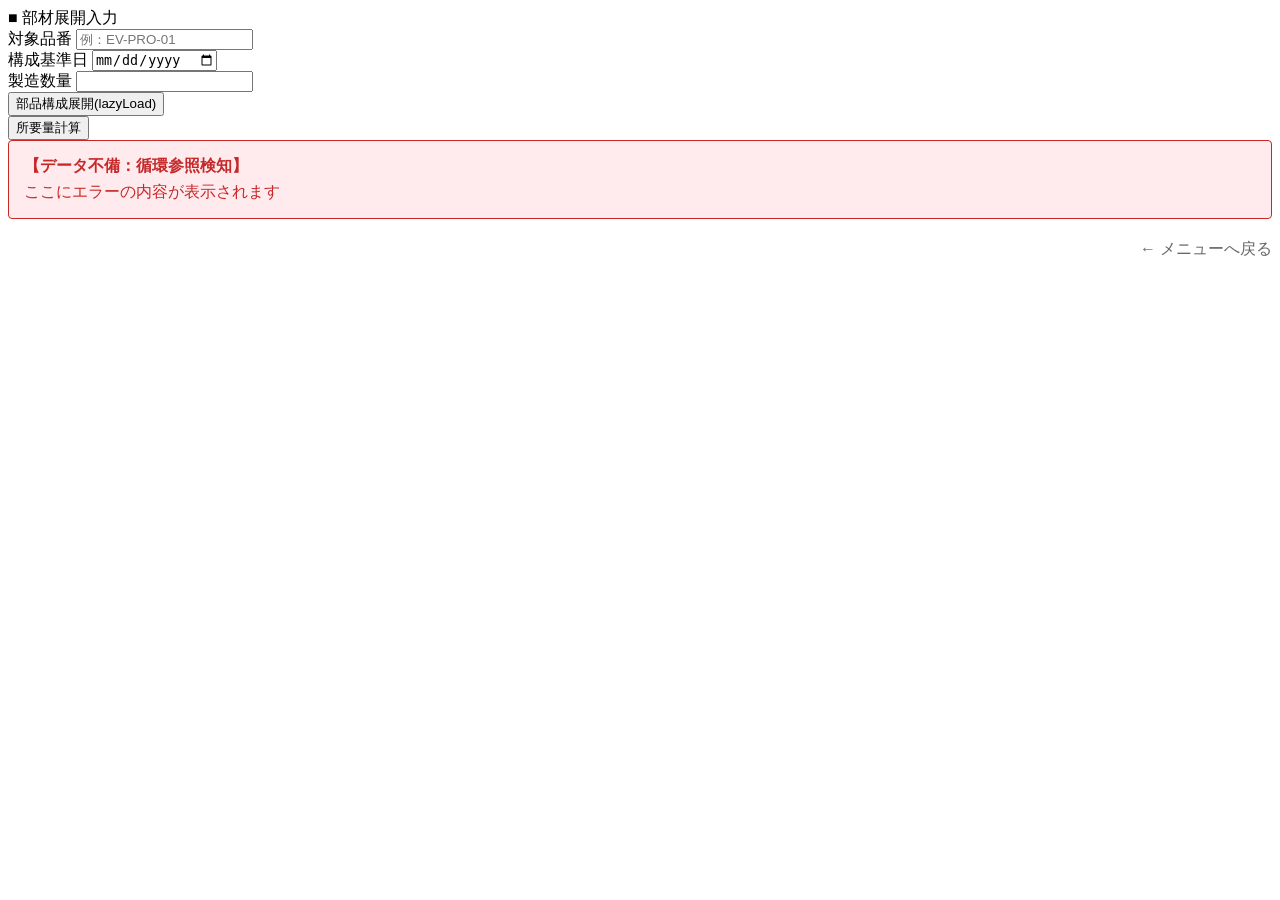
<file: src/main/resources/templates/index.html>
<!DOCTYPE html>
<html xmlns:th="http://www.thymeleaf.org">
<head>
    <meta charset="UTF-8">
    <title>製造指示入力 | 生産管理システム</title>
    <link rel="stylesheet" th:href="@{/css/common.css}">
</head>
<body>
    <div class="main-container">
        <div class="system-panel">
            <div class="system-header">
                ■ 部材展開入力
            </div>
            
            <div class="system-body">
                <form th:action="@{/productionmanagement/explotion}" th:object="${bomSearchForm}" method="get">
                    <div class="flex-row">
                        <div class="col-id">
                            <label class="form-label">対象品番</label>
                            <input type="text" th:field="*{parentId}" id="parentIdInput" class="form-control form-control short-input" placeholder="例：EV-PRO-01" required>
                            <span class="text-danger" th:if="${#fields.hasErrors('parentId')}" th:errors="*{parentId}"></span>
                        </div>
                        <div class="col-date">
                            <label class="form-label">構成基準日</label>
                            <input type="date" name="baseDate" class="form-control" th:value="${#dates.format(#dates.createNow(), 'yyyy-MM-dd')}">
                        </div>
                        <div class="col-qty">
                            <label class="form-label">製造数量</label>
                            <input type="number" th:field="*{orderQty}" class="form-control" step="1" min="1" required>
                        </div>
                    </div>
                    <div class="flex-row">
                        <div class="col-full">
                            <button type="submit" name="initLazyLoad" class="btn-action">
                                部品構成展開(lazyLoad)
                            </button>                                                                               
                        </div>
						<div class="col-full">
						    <button type="submit" name="requirementsPlanninng" class="btn-action">
						        所要量計算
						    </button>                                                                               
						</div>                        
                    </div>
                </form>
            </div>
        </div>
		<div th:if="${errorMessage}" class="alert-error" style="background-color: #ffebee; border: 1px solid #c62828; color: #c62828; padding: 15px; margin-bottom: 20px; border-radius: 4px;">
		    <strong style="display: block; margin-bottom: 5px;">【データ不備：循環参照検知】</strong>
		    <span th:text="${errorMessage}">ここにエラーの内容が表示されます</span>
		</div>       
        <div style="margin-top: 15px; text-align: right;">
            <a th:href="@{/bom/menu}" style="color: #666; text-decoration: none;">← メニューへ戻る</a>
        </div>
        
    </div>
</body>
</html>
</file>
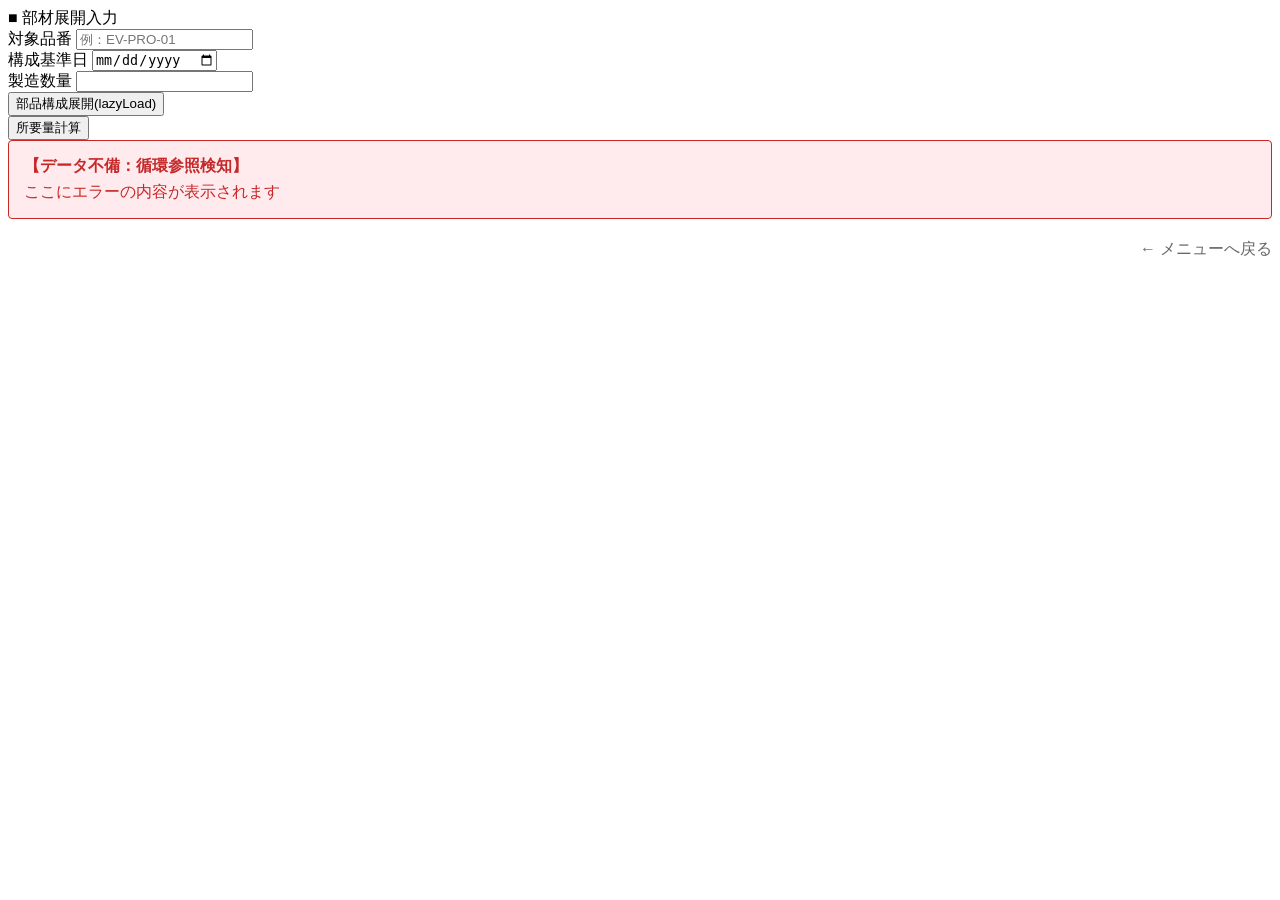
<file: src/main/resources/templates/bom/index.html>
<!DOCTYPE html>
<html xmlns:th="http://www.thymeleaf.org">
<head>
    <meta charset="UTF-8">
    <title>製造指示入力 | 生産管理システム</title>
    <link rel="stylesheet" th:href="@{/css/common.css}">
</head>
<body>
    <div class="main-container">
        <div class="system-panel">
            <div class="system-header">
                ■ 部材展開入力
            </div>
            
            <div class="system-body">
                <form th:action="@{/ProductionManagement/explotion}" th:object="${bomSearchForm}" method="get">
                    <div class="flex-row">
                        <div class="col-id">
                            <label class="form-label">対象品番</label>
                            <input type="text" th:field="*{parentId}" id="parentIdInput" class="form-control form-control short-input" placeholder="例：EV-PRO-01" required>
                            <span class="text-danger" th:if="${#fields.hasErrors('parentId')}" th:errors="*{parentId}"></span>
                        </div>
                        <div class="col-date">
                            <label class="form-label">構成基準日</label>
                            <input type="date" name="baseDate" class="form-control" th:value="${#dates.format(#dates.createNow(), 'yyyy-MM-dd')}">
                        </div>
                        <div class="col-qty">
                            <label class="form-label">製造数量</label>
                            <input type="number" th:field="*{orderQty}" class="form-control" step="1" min="1" required>
                        </div>
                    </div>
                    <div class="flex-row">
                        <div class="col-full">
                            <button type="submit" name="initLazyLoad" class="btn-action">
                                部品構成展開(lazyLoad)
                            </button>                                                                               
                        </div>
						<div class="col-full">
						    <button type="submit" name="requirementsPlanninng" class="btn-action">
						        所要量計算
						    </button>                                                                               
						</div>                        
                    </div>
                </form>
            </div>
        </div>
		<div th:if="${errorMessage}" class="alert-error" style="background-color: #ffebee; border: 1px solid #c62828; color: #c62828; padding: 15px; margin-bottom: 20px; border-radius: 4px;">
		    <strong style="display: block; margin-bottom: 5px;">【データ不備：循環参照検知】</strong>
		    <span th:text="${errorMessage}">ここにエラーの内容が表示されます</span>
		</div>       
        <div style="margin-top: 15px; text-align: right;">
            <a th:href="@{/bom/menu}" style="color: #666; text-decoration: none;">← メニューへ戻る</a>
        </div>
        
    </div>
</body>
</html>
</file>
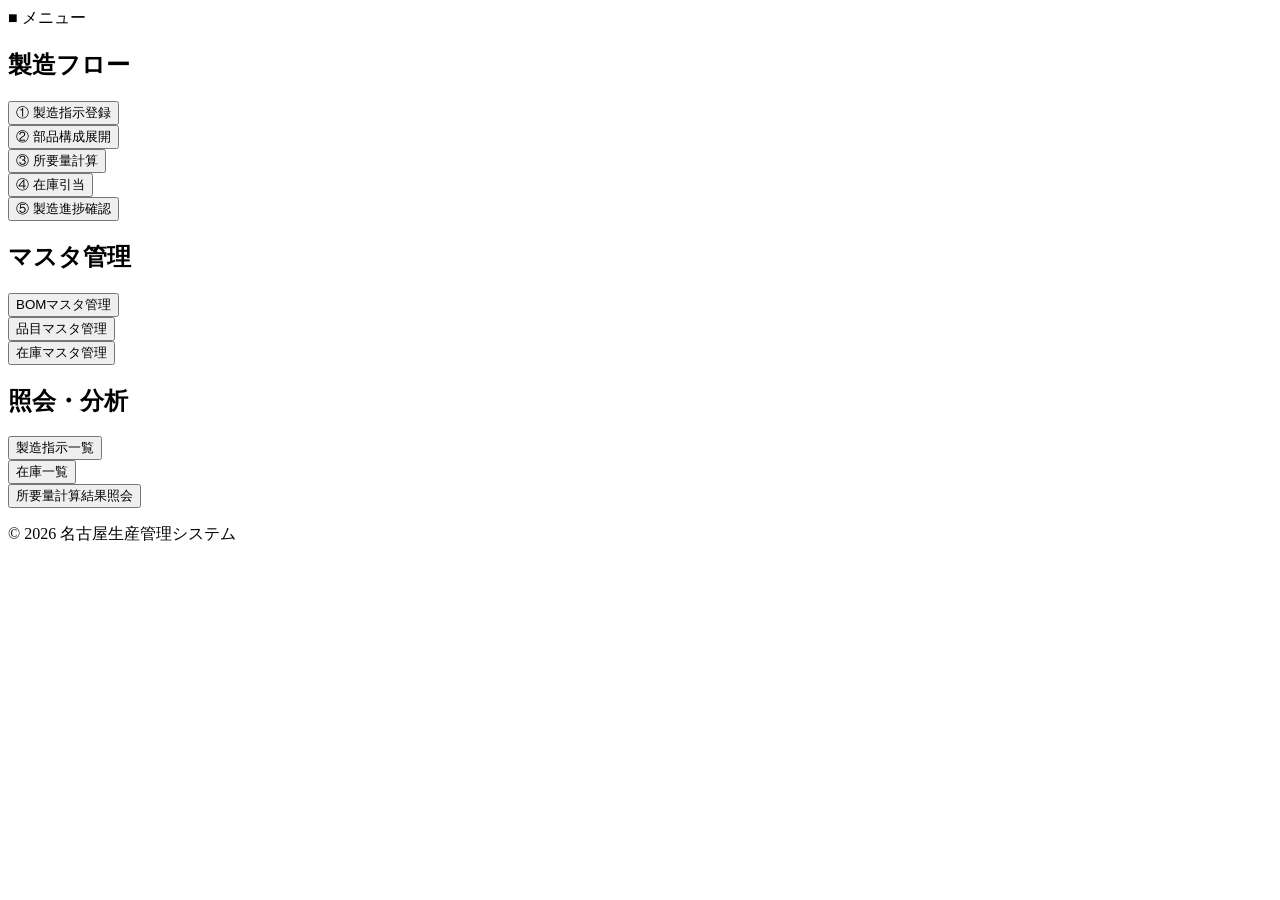
<file: src/main/resources/templates/menu.html>
<!DOCTYPE html>
<html xmlns:th="http://www.thymeleaf.org">

<head>
    <meta charset="UTF-8">
    <title>業務フローメニュー</title>
    <link rel="stylesheet" th:href="@{/css/common.css}">
</head>

<body>
<div class="main-container">
    <div class="system-panel">
        <div class="system-header">
            ■ メニュー
        </div>

        <div class="system-body">

            <!-- 製造フロー -->
            <section class="menu-section">
                <h2>製造フロー</h2>

                <form th:action="@{/productionmanagement/init/manufactureorder}" method="get">
                    <button type="submit" class="btn-action">① 製造指示登録</button>
                </form>

                <form th:action="@{/productionmanagement/init/bomlazyload}" method="get">
                    <button type="submit" class="btn-action">② 部品構成展開</button>
                </form>

                <form th:action="@{/productionmanagement/init/requirementplanning}" method="get">
                    <button type="submit" class="btn-action">③ 所要量計算</button>
                </form>

                <form th:action="@{/productionmanagement/init/inventoryallocation}" method="get">
                    <button type="submit" class="btn-action">④ 在庫引当</button>
                </form>

                <form th:action="@{/manufacture/progress}" method="get">
                    <button type="submit" class="btn-action">⑤ 製造進捗確認</button>
                </form>
            </section>

            <!-- マスタ管理 -->
            <section class="menu-section">
                <h2>マスタ管理</h2>

                <form th:action="@{/bom/master}" method="get">
                    <button type="submit" class="btn-action">BOMマスタ管理</button>
                </form>

                <form th:action="@{/item/master}" method="get">
                    <button type="submit" class="btn-action">品目マスタ管理</button>
                </form>

                <form th:action="@{/stock/master}" method="get">
                    <button type="submit" class="btn-action">在庫マスタ管理</button>
                </form>
            </section>

            <!-- 照会・分析 -->
            <section class="menu-section">
                <h2>照会・分析</h2>

                <form th:action="@{/productionmanagement/init/manufactureorderlist}" method="get">
                    <button type="submit" class="btn-action">製造指示一覧</button>
                </form>

                <form th:action="@{/stock/list}" method="get">
                    <button type="submit" class="btn-action">在庫一覧</button>
                </form>

                <form th:action="@{/requirement/result}" method="get">
                    <button type="submit" class="btn-action">所要量計算結果照会</button>
                </form>
            </section>

        </div>

        <footer>
            <p>© 2026 名古屋生産管理システム</p>
        </footer>
    </div>
</div>
</body>

</html>
</file>
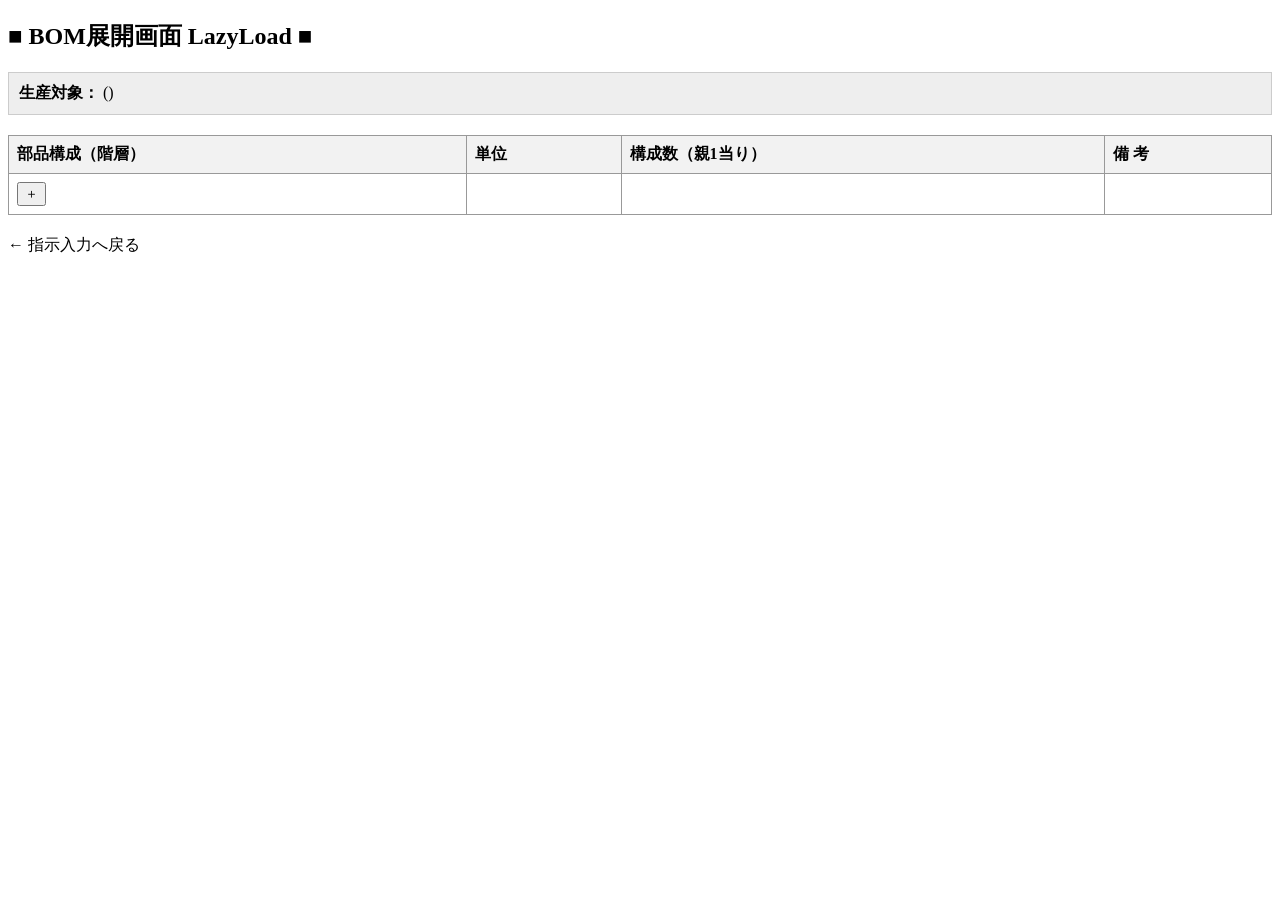
<file: src/main/resources/templates/bom/bom_display_lazyload.html>
<!DOCTYPE html>
<html xmlns:th="http://www.thymeleaf.org">
<head>
	<script src="https://code.jquery.com/jquery-3.6.0.min.js"></script>

    <meta charset="UTF-8">
    <title>■ BOM展開画面 LazyLoad ■</title>
    <link rel="stylesheet" th:href="@{/css/common.css}">
    <style>
        .system-table { width: 100%; border-collapse: collapse; margin-top: 20px; }
        .system-table th, .system-table td { border: 1px solid #999; padding: 8px; text-align: left; }
        .system-table th { background-color: #f2f2f2; }
        /* 階層に応じたインデント */
        .indent { display: inline-block; }
        .bom-row:hover {
    		background-color: #f9f9f9;
		}
    </style>
</head>
<body>
<script>
$(document).ready(function() {
	$('.system-table').on('click','.explotion-btn',function() {
		
		const $btn = $(this);
		
		const itemId = $(this).closest('.bom-row').data('item_id');
		const level = $(this).closest('.bom-row').data('level');
		const baseDate = $('#baseDate').val();
		const currentRow = $(this).closest('tr');
		
		const params = new URLSearchParams(
			{
				itemId: itemId,
				level: level,
				baseDate: baseDate
			}
		);
		
		$.ajax({
			url:'/productionmanagement/explosionChildren',
			type:'GET',
			data:params.toString(),
			dataType:'html'
		}).done((data) => {
			// 展開処理
			$btn.prop("disabled", true);

			// 色変更
			$btn.addClass("expanded");
			currentRow.after(data);
		});
		

	});
	
});
</script>
    <div class="main-container">
        <h2>■ BOM展開画面 LazyLoad ■</h2>
        
        <div style="background: #eee; padding: 10px; border: 1px solid #ccc;">
            <strong>生産対象：</strong> <span th:text="${explosionResult.itemName}"></span> (<span th:text="${explosionResult.itemId}"></span>)           
        </div>
		<input type="hidden" id="baseDate" th:value="${#temporals.format(explosionResult.baseDate, 'yyyy-MM-dd')}" />
        <table class="system-table">
            <thead>
                <tr>
                    <th>部品構成（階層）</th>
                    <th>単位</th>
                    <th>構成数（親1当り）</th> 
					<th>備 考</th>                
                </tr>
            </thead>
            <tbody>
				<tr th:fragment="bomRowFragment"
					th:each="child : ${explosionResult.bomExplosionList}" 
				    class="bom-row"
				    th:data-item_id="${child.itemId}"
				    th:data-level="${child.level}">
				    <td>
				        <span th:style="|padding-left: ${child.level * 20}px;|">
				            <button type="button" class="explotion-btn" 
				                    style="cursor: pointer; margin-right: 5px;">＋</button>
				            <span th:text="${child.level == 0 ? '' : '└ '}"></span>
				            <span th:text="${child.itemId}"></span>
				            <span th:text="' [' + ${child.itemName} + ']'"></span>
				        </span>
				    </td>
                    <td th:text="${child.unit}"></td>
                    <td th:text="${child.quantityDisp}"></td>
					<td th:text="${child.remarks}"></td>
                </tr>
            </tbody>
        </table>

        <div style="margin-top: 20px;">
            <a th:href="@{/productionmanagement/init/bomlazyload}">← 指示入力へ戻る</a>
        </div>
    </div>
</body>
</html>
</file>
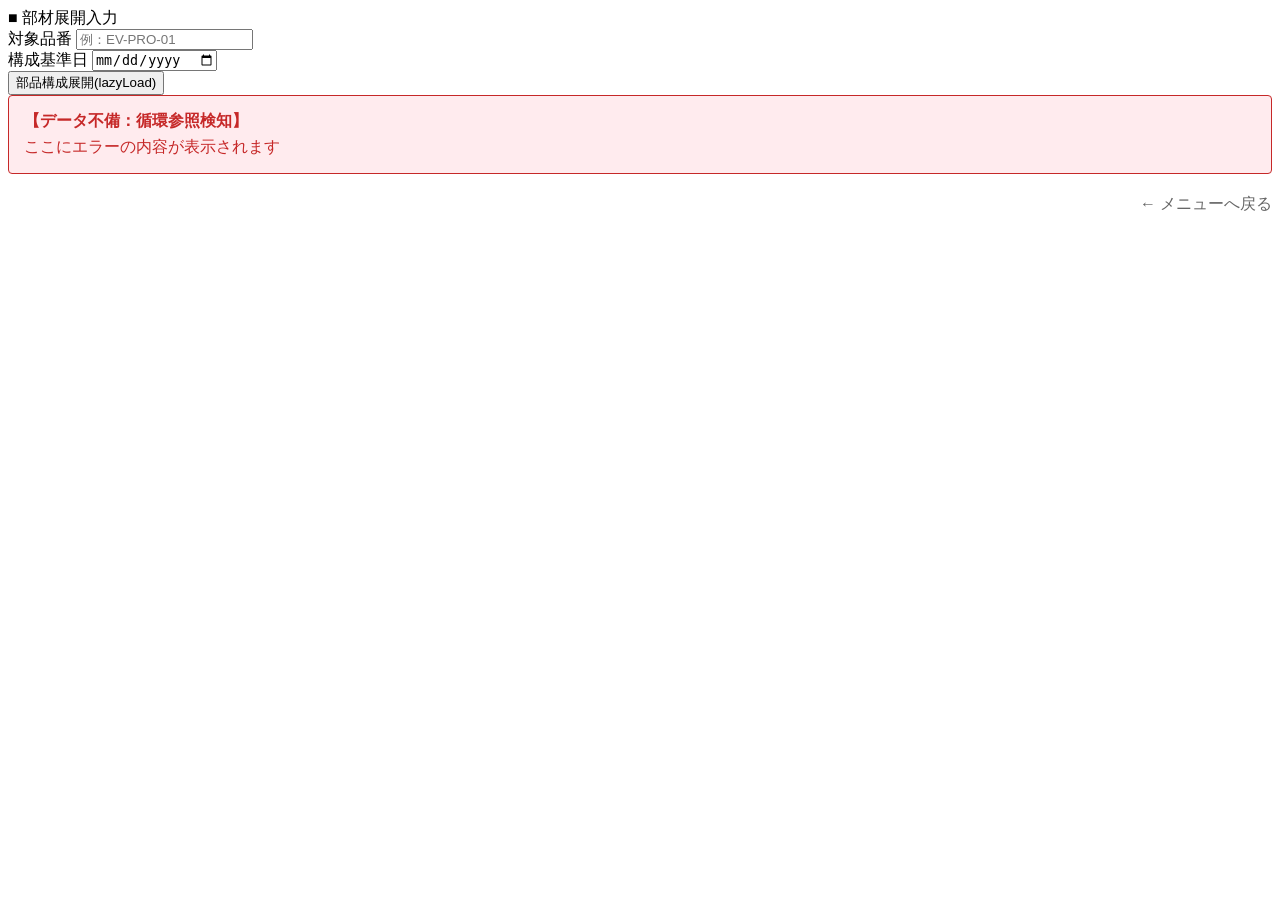
<file: src/main/resources/templates/bom/bom_init_lazy_exlosion.html>
<!DOCTYPE html>
<html xmlns:th="http://www.thymeleaf.org">
<head>
    <meta charset="UTF-8">
    <title>製造指示入力 | 生産管理システム</title>
    <link rel="stylesheet" th:href="@{/css/common.css}">
</head>
<body>
    <div class="main-container">
        <div class="system-panel">
            <div class="system-header">
                ■ 部材展開入力
            </div>
            
            <div class="system-body">
                <form th:action="@{/productionmanagement/explotion/bomLazyLoad}" th:object="${bomSearchForm}" method="get">
                    <div class="flex-row">
                        <div class="col-id">
                            <label class="form-label">対象品番</label>
                            <input type="text" th:field="*{parentId}" id="parentIdInput" class="form-control form-control short-input" placeholder="例：EV-PRO-01" required>
                            <span class="text-danger" th:if="${#fields.hasErrors('parentId')}" th:errors="*{parentId}"></span>
                        </div>
                        <div class="col-date">
                            <label class="form-label">構成基準日</label>
                            <input type="date" name="baseDate" class="form-control" th:value="${#dates.format(#dates.createNow(), 'yyyy-MM-dd')}">
                        </div>
                    </div>
                    <div class="flex-row">
                        <div class="col-full">
                            <button type="submit" class="btn-action">
                                部品構成展開(lazyLoad)
                            </button>                                                                               
                        </div>                    
                    </div>
                </form>
            </div>
        </div>
		<div th:if="${errorMessage}" class="alert-error" style="background-color: #ffebee; border: 1px solid #c62828; color: #c62828; padding: 15px; margin-bottom: 20px; border-radius: 4px;">
		    <strong style="display: block; margin-bottom: 5px;">【データ不備：循環参照検知】</strong>
		    <span th:text="${errorMessage}">ここにエラーの内容が表示されます</span>
		</div>       
        <div style="margin-top: 15px; text-align: right;">
            <a th:href="@{/productionmanagement/menu}" style="color: #666; text-decoration: none;">← メニューへ戻る</a>
        </div>
        
    </div>
</body>
</html>
</file>
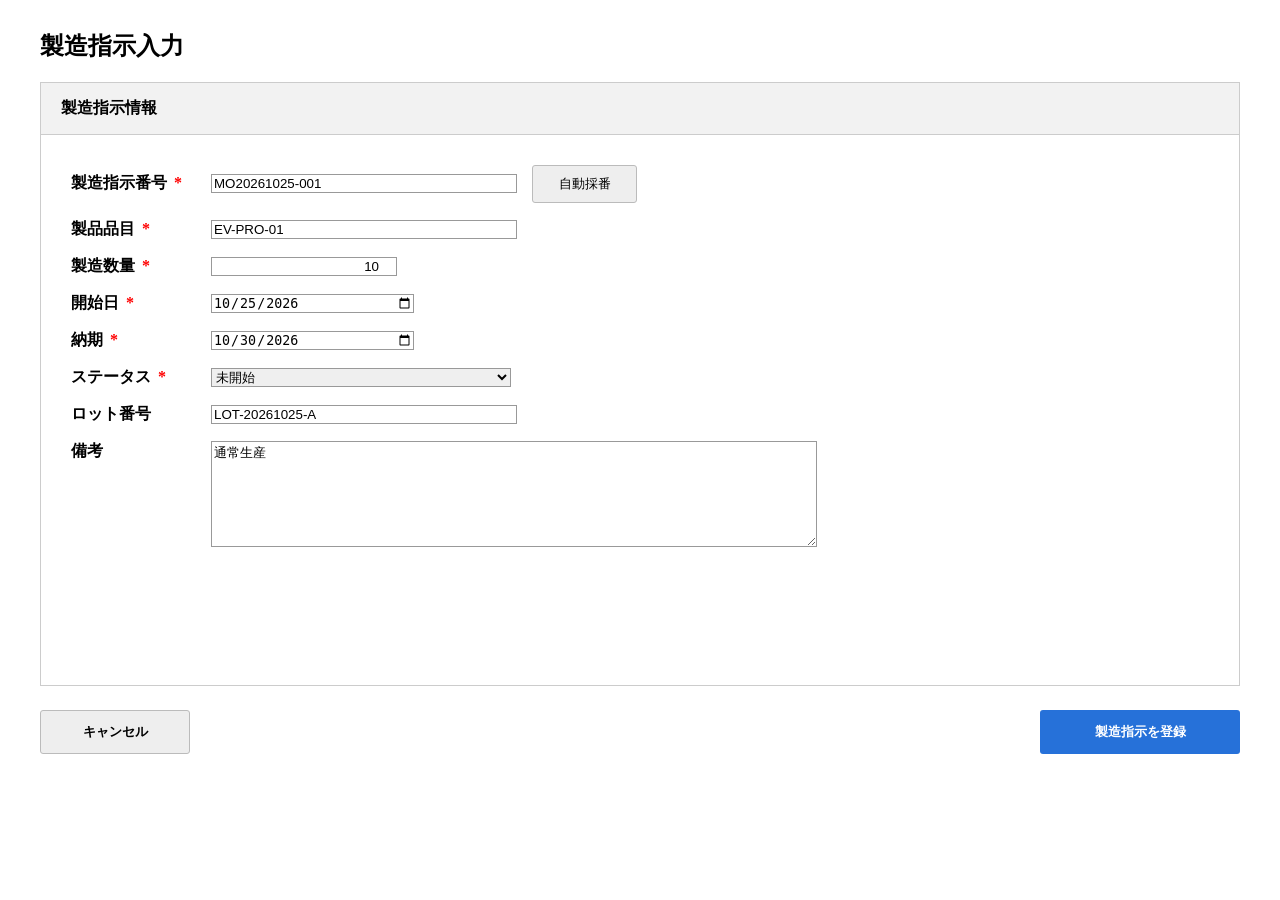
<file: src/main/resources/templates/manufacture_order/manufacture_order.html>
<!DOCTYPE html>
<html xmlns:th="http://www.thymeleaf.org">

<head>
<meta charset="UTF-8">
<title>製造指示入力</title>

<link rel="stylesheet" th:href="@{/css/common.css}">

<style>

/* ===== 製造指示入力画面専用 ===== */
/* 入力欄の枠線を少し濃くする */
.order-input,
.order-number,
.order-date,
.order-select,
.order-remarks {
    border: 1px solid #999;
}
.order-page {
    max-width: 1200px;
    margin: 30px auto;
}

.order-panel {
    border: 1px solid #ccc;
    background-color: #fff;
}

.order-panel-header {
    background-color: #f2f2f2;
    border-bottom: 1px solid #ccc;
    padding: 15px 20px;
    font-size: 16px;
    font-weight: bold;
}

.order-body {
    padding: 30px;
    min-height: 490px;
}

.order-row {
    display: flex;
    align-items: center;
    margin-bottom: 16px;
}

.order-label {
    width: 140px;
    flex-shrink: 0;
    font-weight: bold;
}

.required {
    color: red;
    margin-left: 3px;
}

.order-input {
    width: 300px;
}

.order-number {
    width: 180px;
    text-align: right;
}

.order-date {
    width: 200px;
}

.order-select {
    width: 300px;
}

.order-auto-button {
    margin-left: 15px;
    width: 105px;
    height: 38px;
    border: 1px solid #bbb;
    background-color: #eee;
    border-radius: 3px;
    cursor: pointer;
}

.order-remarks-row {
    align-items: flex-start;
}

.order-remarks {
    width: 600px;
    height: 100px;
    resize: vertical;
}

.order-button-area {
    display: flex;
    justify-content: space-between;
    margin-top: 24px;
}

.order-cancel {
    width: 150px;
    height: 44px;
    border: 1px solid #bbb;
    background-color: #eee;
    border-radius: 3px;
    font-weight: bold;
    cursor: pointer;
}

.order-register {
    width: 200px;
    height: 44px;
    border: none;
    border-radius: 3px;
    background-color: #2671d9;
    color: white;
    font-weight: bold;
    cursor: pointer;
}

.order-register:hover {
    background-color: #175dbb;
}

</style>

</head>

<body>

<div class="order-page">

    <h2>製造指示入力</h2>

    <div class="order-panel">

        <div class="order-panel-header">
            製造指示情報
        </div>

        <div class="order-body">

            <!-- 製造指示番号 -->
            <div class="order-row">

                <label class="order-label">
                    製造指示番号
                    <span class="required">*</span>
                </label>

                <input type="text"
                       class="form-control order-input"
                       value="MO20261025-001">

                <button type="button"
                        class="order-auto-button">
                    自動採番
                </button>

            </div>


            <!-- 製品品目 -->
            <div class="order-row">

                <label class="order-label">
                    製品品目
                    <span class="required">*</span>
                </label>

                <input type="text"
                       class="form-control order-input"
                       value="EV-PRO-01">

            </div>


            <!-- 製造数量 -->
            <div class="order-row">

                <label class="order-label">
                    製造数量
                    <span class="required">*</span>
                </label>

                <input type="number"
                       class="form-control order-number"
                       value="10">

            </div>


            <!-- 開始日 -->
            <div class="order-row">

                <label class="order-label">
                    開始日
                    <span class="required">*</span>
                </label>

                <input type="date"
                       class="form-control order-date"
                       value="2026-10-25">

            </div>


            <!-- 納期 -->
            <div class="order-row">

                <label class="order-label">
                    納期
                    <span class="required">*</span>
                </label>

                <input type="date"
                       class="form-control order-date"
                       value="2026-10-30">

            </div>


            <!-- ステータス -->
            <div class="order-row">

                <label class="order-label">
                    ステータス
                    <span class="required">*</span>
                </label>

                <select class="form-control order-select">
                    <option selected>未開始</option>
                    <option>開始済</option>
                    <option>完了</option>
                </select>

            </div>


            <!-- ロット番号 -->
            <div class="order-row">

                <label class="order-label">
                    ロット番号
                </label>

                <input type="text"
                       class="form-control order-input"
                       value="LOT-20261025-A">

            </div>


            <!-- 備考 -->
            <div class="order-row order-remarks-row">

                <label class="order-label">
                    備考
                </label>

                <textarea class="form-control order-remarks">通常生産</textarea>

            </div>

        </div>

    </div>


    <!-- 下部ボタン -->
    <div class="order-button-area">

        <button type="button"
                class="order-cancel">
            キャンセル
        </button>

        <button type="button"
                class="order-register">
            製造指示を登録
        </button>

    </div>

</div>

</body>
</html>
</file>
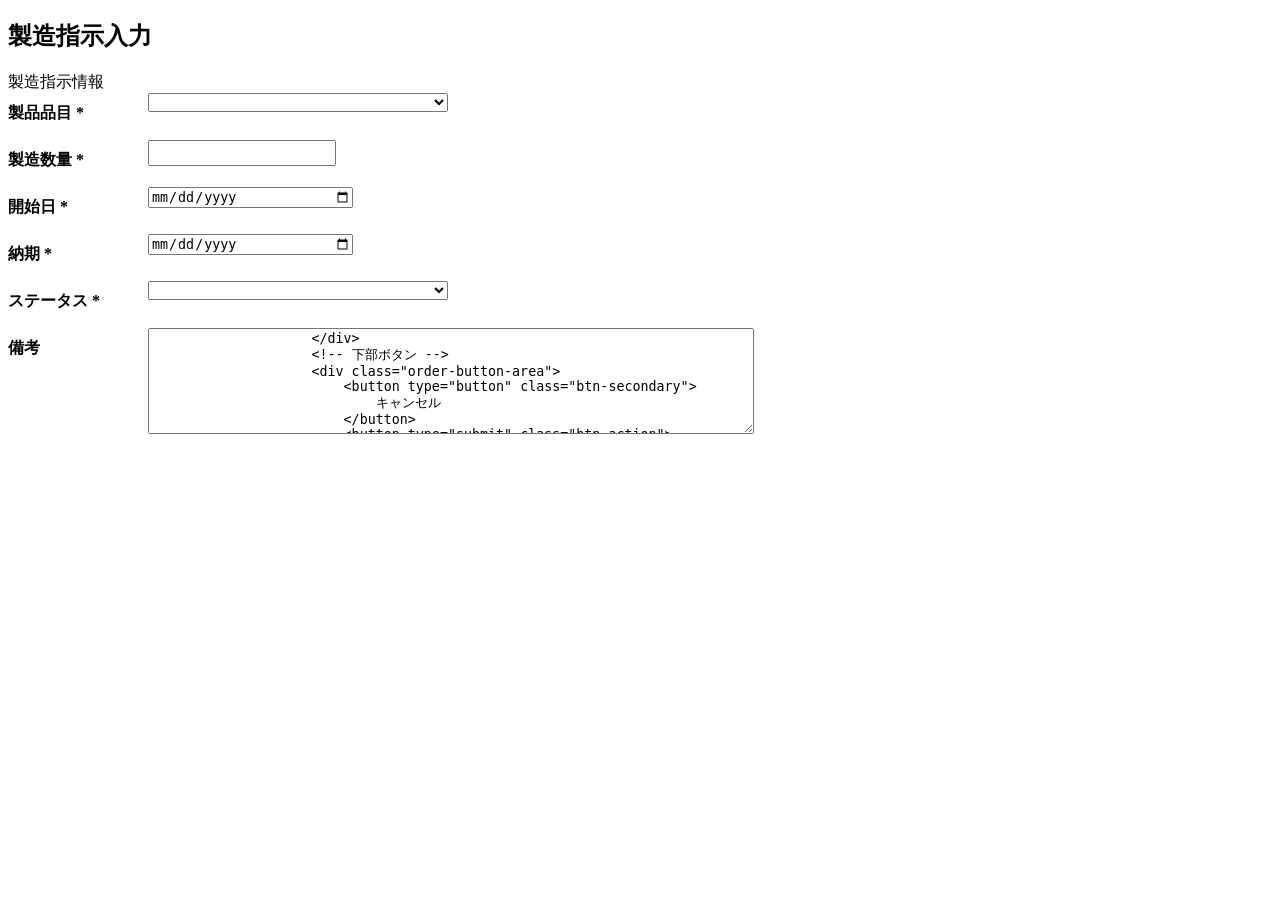
<file: src/main/resources/templates/manufacturing_order/manufacturing_order.html>
<!DOCTYPE html>
<html xmlns:th="http://www.thymeleaf.org">

<head>
    <meta charset="UTF-8">
    <title>製造指示入力</title>
    <link rel="stylesheet" th:href="@{/css/common.css}">
    <style>
        /* ===== 製造指示入力画面専用 ===== */
        .order-body {
            min-height: 490px;
        }

        .order-row {
            display: flex;
            align-items:flex-start;
            margin-bottom: 16px;
        }

        .order-label {
            width: 140px;
            flex-shrink: 0;
            font-weight: bold;
            padding-top: 10px;
        }

        .order-input {
            width: 300px;
        }

        .order-number {
            width: 180px;
            text-align: right;
            font-size: 17px;
        }

        .order-date {
            width: 200px;
        }

        .order-select {
            width: 300px;
        }

        .order-auto-button {
            margin-left: 15px;
            width: 105px;
            height: 38px;
            padding: 0;
        }

        .order-remarks-row {
            align-items: flex-start;
        }

        .order-remarks {
            width: 600px;
            height: 100px;
            resize: vertical;
        }

        .order-button-area {
            display: flex;
            justify-content: space-between;
            margin-top: 24px;
        }
    </style>
</head>

<body>
    <div class="main-container">
        <h2>製造指示入力</h2>
        <div class="system-panel">
            <div class="system-header">
                製造指示情報
            </div>
            <form th:action="@{/productionmanagement/manufactureorder/register}" th:object="${manufactureOrderForm}"
                method="post">
                <div class="system-body order-body">

                    <!-- 製品品目 -->
                    <div class="order-row">
                        <label class="order-label">
                            製品品目
                            <span color="red" class="required">*</span>
                        </label>
                        <div class="order-field">
                            <select class="form-control order-select" th:field="*{itemId}">
                                <option value=""></option>
                                <option th:each="product : ${itemList}" 
                                    th:value="${product.itemId}"
                                    th:text="${product.itemName}">
                                </option>

                            </select>
                            <span class="text-danger" th:if="${#fields.hasErrors('itemId')}"
                                th:errors="*{itemId}"></span>
                        </div>
                    </div>
                    <!-- 製造数量 -->
                    <div class="order-row">
                        <label class="order-label">
                            製造数量
                            <span class="required">*</span>
                        </label>
                        <div class="order-field">
                            <input type="number" class="form-control order-number" th:field="*{orderQty}">
                            <span class="text-danger" th:if="${#fields.hasErrors('orderQty')}"
                                th:errors="*{orderQty}"></span>
                        </div>
                    </div>
                    <!-- 開始日 -->
                    <div class="order-row">
                        <label class="order-label">
                            開始日
                            <span class="required">*</span>
                        </label>
                        <div class="order-field">
                            <input type="date" class="form-control order-date" th:field="*{startDate}" th:min="${#temporals.format(#temporals.createToday(), 'yyyy-MM-dd')}">
                            <span class="text-danger" th:if="${#fields.hasErrors('startDate')}"
                                th:errors="*{startDate}"></span>                                                           
                        </div>
                    </div>
                    <!-- 納期 -->
                    <div class="order-row">
                        <label class="order-label">
                            納期
                            <span class="required">*</span>
                        </label>
                        <div class="order-field">
                            <input type="date" class="form-control order-date" th:field="*{dueDate}" th:min="${#temporals.format(#temporals.createToday().plusDays(1), 'yyyy-MM-dd')}">
                            <span class="text-danger" th:if="${#fields.hasErrors('dueDate')}"
                                th:errors="*{dueDate}"></span>
                        </div>
                    </div>
                    <!-- ステータス -->
                    <div class="order-row">
                        <label class="order-label">
                            ステータス
                            <span class="required">*</span>
                        </label>
                        <div class="order-field">
                            <select class="form-control order-select" th:field="*{status}">
                                <option value=""></option>
                                <option th:each="status : ${statusList}" th:value="${status.name()}"
                                    th:text="${status.label}">
                                </option>
                            </select>
                            <span class="text-danger" th:if="${#fields.hasErrors('status')}"
                                th:errors="*{status}"></span>
                        </div>
                    </div>

                    <!-- 備考 -->
                    <div class="order-row order-remarks-row">
                        <label class="order-label">
                            備考
                        </label>
                        <textarea class="form-control order-remarks" th:field="*{remarks}" />
                    </div>
                    <!-- 下部ボタン -->
                    <div class="order-button-area">
                        <button type="button" class="btn-secondary">
                            キャンセル
                        </button>
                        <button type="submit" class="btn-action">
                            製造指示を登録
                        </button>
                    </div>
                </div>
            </form>
        </div>
        <div style="margin-top: 15px; text-align: right;">
            <a th:href="@{/productionmanagement/menu}" style="color: #666; text-decoration: none;">← メニューへ戻る</a>
        </div>
    </div>
</body>

</html>
</file>
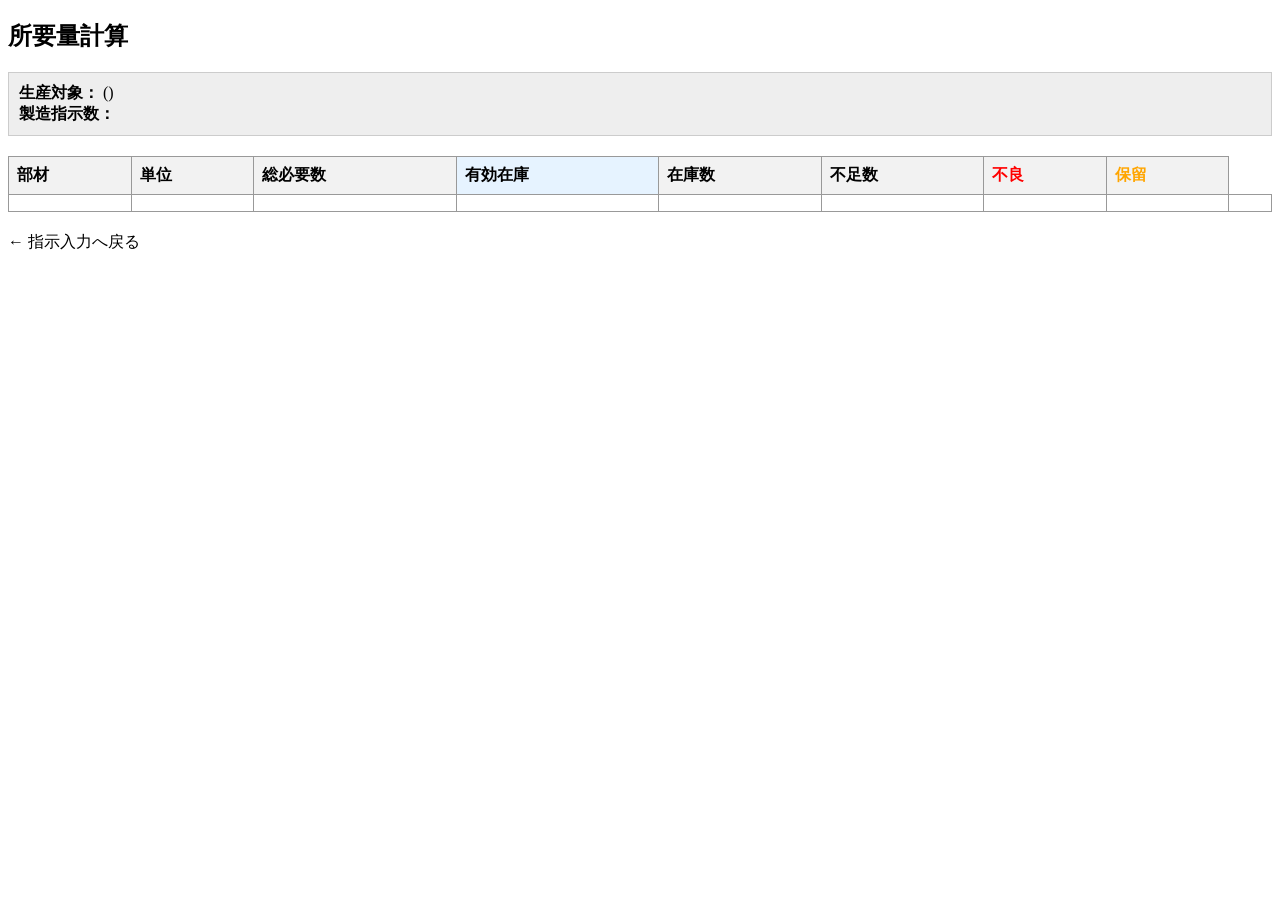
<file: src/main/resources/templates/Requirements/RequirementsPlanning.html>
<!DOCTYPE html>
<html xmlns:th="http://www.thymeleaf.org">
<head>
    <meta charset="UTF-8">
    <title>BOM全展開確認 | Phase 1</title>
    <link rel="stylesheet" th:href="@{/css/common.css}">
    <style>
        .system-table { width: 100%; border-collapse: collapse; margin-top: 20px; }
        .system-table th, .system-table td { border: 1px solid #999; padding: 8px; text-align: left; }
        .system-table th { background-color: #f2f2f2; }
        /* 階層に応じたインデント */
        .indent { display: inline-block; }
        .bom-row:hover {
    		background-color: #f9f9f9;
		}
    </style>
</head>
<body>
    <div class="main-container">
        <h2>所要量計算</h2>
        
        <div style="background: #eee; padding: 10px; border: 1px solid #ccc;">
            <strong>生産対象：</strong> <span th:text="${res.parentItem.itemName}"></span> (<span th:text="${res.parentItem.itemId}"></span>)<br>
            <strong>製造指示数：</strong> <span th:text="${res.orderQty}"></span> <span th:text="${res.parentItem.unit}"></span>
        </div>

        <table class="system-table">
            <thead>
                <tr>
                    <th>部材</th>
                    <th>単位</th>
                    <th>総必要数</th>
					
					<th style="background-color: #e6f3ff;">有効在庫</th> 
					
                    <th>在庫数</th>
                    <th>不足数</th>
					<th style="color: red;">不良</th>
       				<th style="color: orange;">保留</th>
        			                   
                </tr>
            </thead>
            <tbody>
				<tr th:each="child : ${res.bomList}"> 	    
				    <td>
				        <span th:style="|padding-left: ${child.level * 20}px;|">

				            
				            <span th:text="${child.level == 0 ? '' : '└ '}"></span>
				            <span th:text="${child.itemId}"></span>
				            <span th:text="' [' + ${child.itemName} + ']'"></span>
				        </span>
				    </td>
                    <td th:text="${child.unit}"></td>
                    <td th:text="${child.quantityDisp}"></td>
                    <td th:text="${child.totalRequiredDisp}" style="font-weight: bold; color: blue;"></td>
					
					<td th:text="${child.availableQtyDisp}"></td>  
					
					<td th:text="${child.stockQtyDisp}"></td>
                    <td th:text="${child.shortageQtyDisp}"></td>
					<td th:text="${child.defectiveQtyDisp}" style="color: red;"></td>
        			<td th:text="${child.holdQtyDisp}" style="color: orange;"></td>
                  
                </tr>
            </tbody>
        </table>

        <div style="margin-top: 20px;">
            <a th:href="@{/bom/index}">← 指示入力へ戻る</a>
        </div>
    </div>
</body>
</html>
</file>
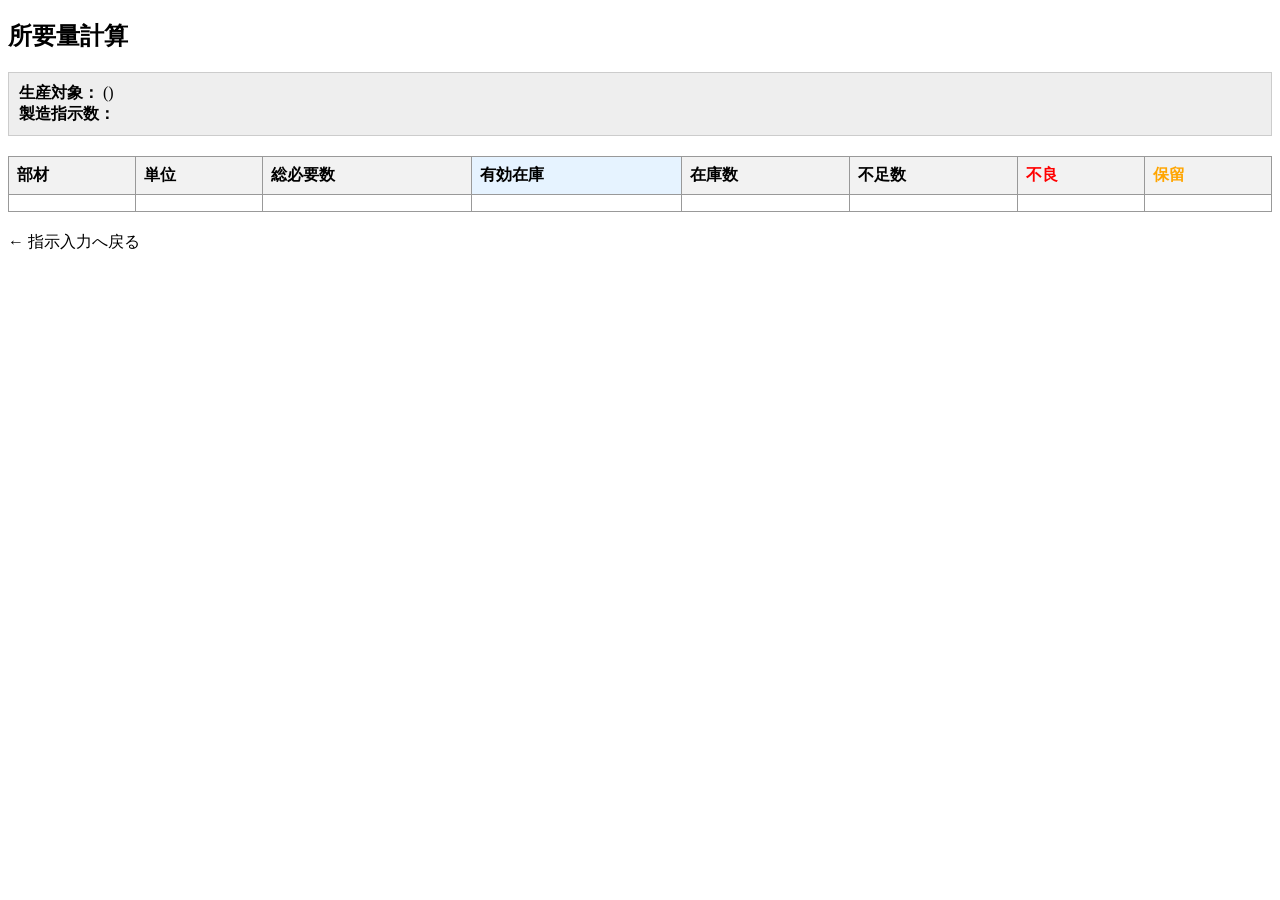
<file: src/main/resources/templates/requirements_planning/requirements_planning.html>
<!DOCTYPE html>
<html xmlns:th="http://www.thymeleaf.org">
<head>
    <meta charset="UTF-8">
    <title>BOM全展開確認 | Phase 1</title>
    <link rel="stylesheet" th:href="@{/css/common.css}">
    <style>
        .system-table { width: 100%; border-collapse: collapse; margin-top: 20px; }
        .system-table th, .system-table td { border: 1px solid #999; padding: 8px; text-align: left; }
        .system-table th { background-color: #f2f2f2; }
        /* 階層に応じたインデント */
        .indent { display: inline-block; }
        .bom-row:hover {
    		background-color: #f9f9f9;
		}
    </style>
</head>
<body>
    <div class="main-container">
        <h2>所要量計算</h2>
        
        <div style="background: #eee; padding: 10px; border: 1px solid #ccc;">
            <strong>生産対象：</strong> <span th:text="${res.productionOrder.itemName}"></span> (<span th:text="${res.productionOrder.itemId}"></span>)<br>
            <strong>製造指示数：</strong> <span th:text="${res.orderQty}"></span> <span th:text="${res.productionOrder.unit}"></span>
        </div>

        <table class="system-table">
            <thead>
                <tr>
                    <th>部材</th>
                    <th>単位</th>
                    <th>総必要数</th>
					
					<th style="background-color: #e6f3ff;">有効在庫</th> 
					
                    <th>在庫数</th>
                    <th>不足数</th>
					<th style="color: red;">不良</th>
       				<th style="color: orange;">保留</th>
        			                   
                </tr>
            </thead>
            <tbody>
				<tr th:each="item : ${res.requirementsPlanningList}" class="bom-row"> 	    
				    <td>
				        <span>
				            <span th:text="${item.itemId}"></span>
				            <span th:text="' [' + ${item.itemName} + ']'"></span>
				        </span>
				    </td>
                    <td th:text="${item.unit}"></td>
                    <td th:text="${item.totalRequiredDisp}" style="font-weight: bold; color: blue;"></td>
					
					<td th:text="${item.availableQtyDisp}"></td>  
					
					<td th:text="${item.stockQtyDisp}"></td>
                    <td th:text="${item.shortageQtyDisp}"></td>
					<td th:text="${item.defectiveQtyDisp}" style="color: red;"></td>
        			<td th:text="${item.holdQtyDisp}" style="color: orange;"></td>
                  
                </tr>
            </tbody>
        </table>

        <div style="margin-top: 20px;">
            <a th:href="@{/productionmanagement/init/requirementplanning}">← 指示入力へ戻る</a>
        </div>
    </div>
</body>
</html>
</file>
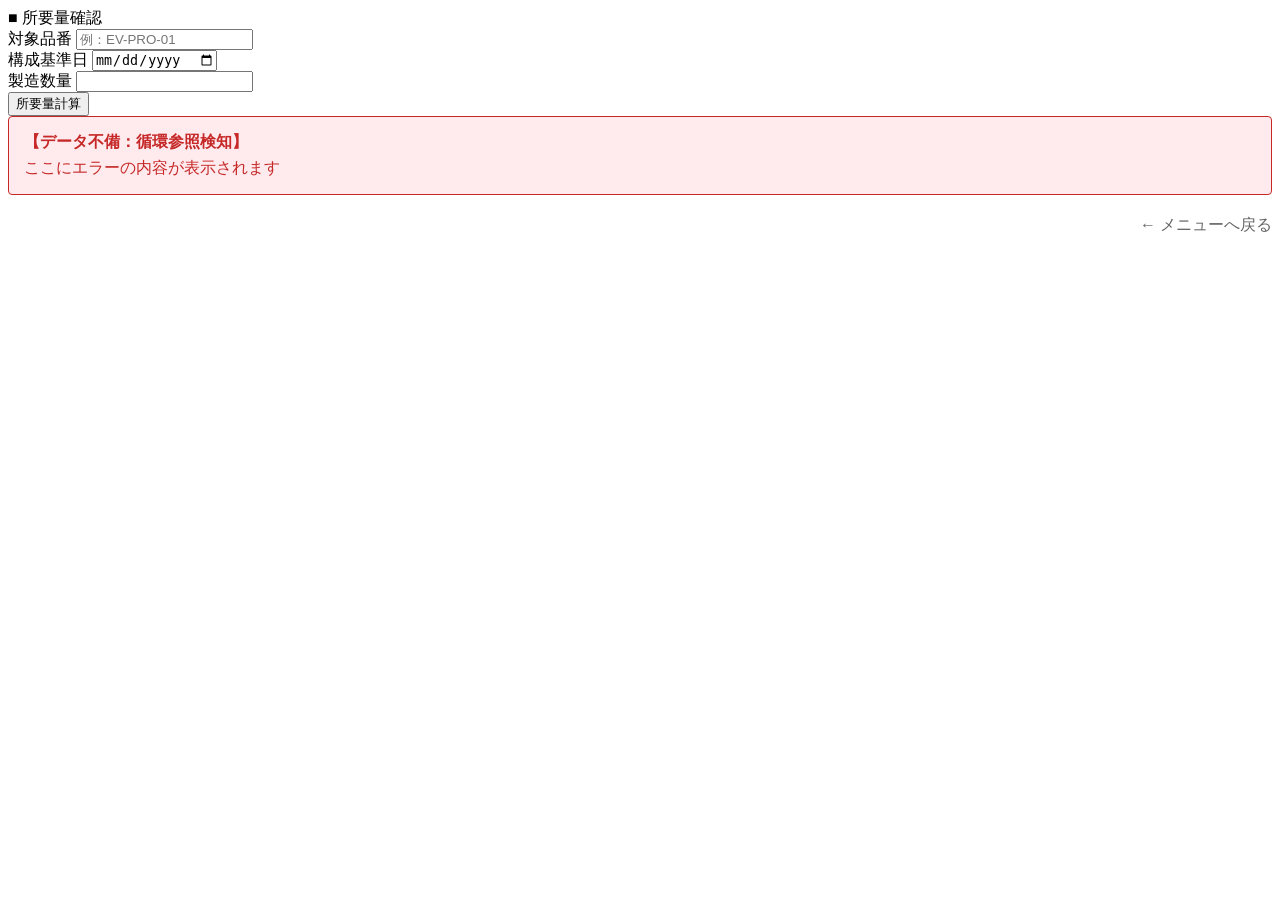
<file: src/main/resources/templates/requirements_planning/requirements_planning_init.html>
<!DOCTYPE html>
<html xmlns:th="http://www.thymeleaf.org">
<head>
    <meta charset="UTF-8">
    <title>所要量確認</title>
    <link rel="stylesheet" th:href="@{/css/common.css}">
</head>
<body>
    <div class="main-container">
        <div class="system-panel">
            <div class="system-header">
                ■ 所要量確認
            </div>
            
            <div class="system-body">
                <form th:action="@{/productionmanagement/requirementsplanninng/explosion}" th:object="${requiredPlanningForm}" method="get">
                    <div class="flex-row">
                        <div class="col-id">
                            <label class="form-label">対象品番</label>
                            <input type="text" th:field="*{parentId}" id="parentIdInput" class="form-control" placeholder="例：EV-PRO-01">
                            <span class="text-danger" th:if="${#fields.hasErrors('parentId')}" th:errors="*{parentId}"></span>
                        </div>
                        <div class="col-date">
                            <label class="form-label">構成基準日</label>
                            <input type="date" name="baseDate" class="form-control" th:value="${#dates.format(#dates.createNow(), 'yyyy-MM-dd')}">
                        </div>
                        <div class="col-qty">
                            <label class="form-label">製造数量</label>
                            <input type="number" th:field="*{orderQty}" class="form-control" step="1" min="1">
                            <span class="text-danger" th:if="${#fields.hasErrors('orderQty')}" th:errors="*{orderQty}"></span>
                        </div>
                    </div>
                    <div class="flex-row">
						<div class="col-full">
						    <button type="submit" class="btn-action">
						        所要量計算
						    </button>                                                                               
						</div>                        
                    </div>
                </form>
            </div>
        </div>
		<div th:if="${errorMessage}" class="alert-error" style="background-color: #ffebee; border: 1px solid #c62828; color: #c62828; padding: 15px; margin-bottom: 20px; border-radius: 4px;">
		    <strong style="display: block; margin-bottom: 5px;">【データ不備：循環参照検知】</strong>
		    <span th:text="${errorMessage}">ここにエラーの内容が表示されます</span>
		</div>       
        <div style="margin-top: 15px; text-align: right;">
            <a th:href="@{/productionmanagement/menu}" style="color: #666; text-decoration: none;">← メニューへ戻る</a>
        </div>
        
    </div>
</body>
</html>
</file>
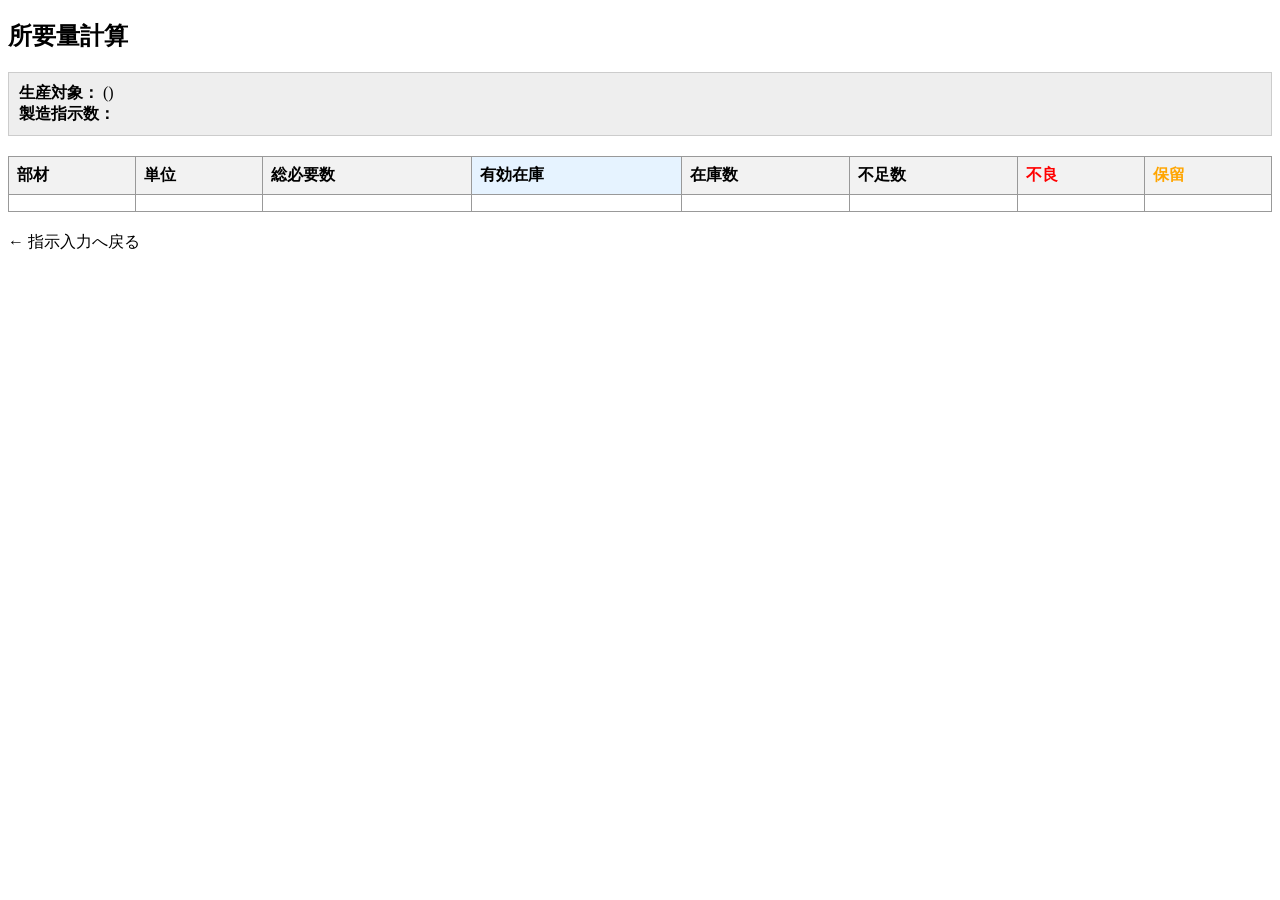
<file: src/main/resources/templates/requirements_plunning/requirements_planning.html>
<!DOCTYPE html>
<html xmlns:th="http://www.thymeleaf.org">
<head>
    <meta charset="UTF-8">
    <title>BOM全展開確認 | Phase 1</title>
    <link rel="stylesheet" th:href="@{/css/common.css}">
    <style>
        .system-table { width: 100%; border-collapse: collapse; margin-top: 20px; }
        .system-table th, .system-table td { border: 1px solid #999; padding: 8px; text-align: left; }
        .system-table th { background-color: #f2f2f2; }
        /* 階層に応じたインデント */
        .indent { display: inline-block; }
        .bom-row:hover {
    		background-color: #f9f9f9;
		}
    </style>
</head>
<body>
    <div class="main-container">
        <h2>所要量計算</h2>
        
        <div style="background: #eee; padding: 10px; border: 1px solid #ccc;">
            <strong>生産対象：</strong> <span th:text="${res.productionOrder.itemName}"></span> (<span th:text="${res.productionOrder.itemId}"></span>)<br>
            <strong>製造指示数：</strong> <span th:text="${res.orderQty}"></span> <span th:text="${res.productionOrder.unit}"></span>
        </div>

        <table class="system-table">
            <thead>
                <tr>
                    <th>部材</th>
                    <th>単位</th>
                    <th>総必要数</th>
					
					<th style="background-color: #e6f3ff;">有効在庫</th> 
					
                    <th>在庫数</th>
                    <th>不足数</th>
					<th style="color: red;">不良</th>
       				<th style="color: orange;">保留</th>
        			                   
                </tr>
            </thead>
            <tbody>
				<tr th:each="item : ${res.requirementsPlanningList}" class="bom-row"> 	    
				    <td>
				        <span>
				            <span th:text="${item.itemId}"></span>
				            <span th:text="' [' + ${item.itemName} + ']'"></span>
				        </span>
				    </td>
                    <td th:text="${item.unit}"></td>
                    <td th:text="${item.totalRequiredDisp}" style="font-weight: bold; color: blue;"></td>
					
					<td th:text="${item.availableQtyDisp}"></td>  
					
					<td th:text="${item.stockQtyDisp}"></td>
                    <td th:text="${item.shortageQtyDisp}"></td>
					<td th:text="${item.defectiveQtyDisp}" style="color: red;"></td>
        			<td th:text="${item.holdQtyDisp}" style="color: orange;"></td>
                  
                </tr>
            </tbody>
        </table>

        <div style="margin-top: 20px;">
            <a th:href="@{/ProductionManagement/index}">← 指示入力へ戻る</a>
        </div>
    </div>
</body>
</html>
</file>
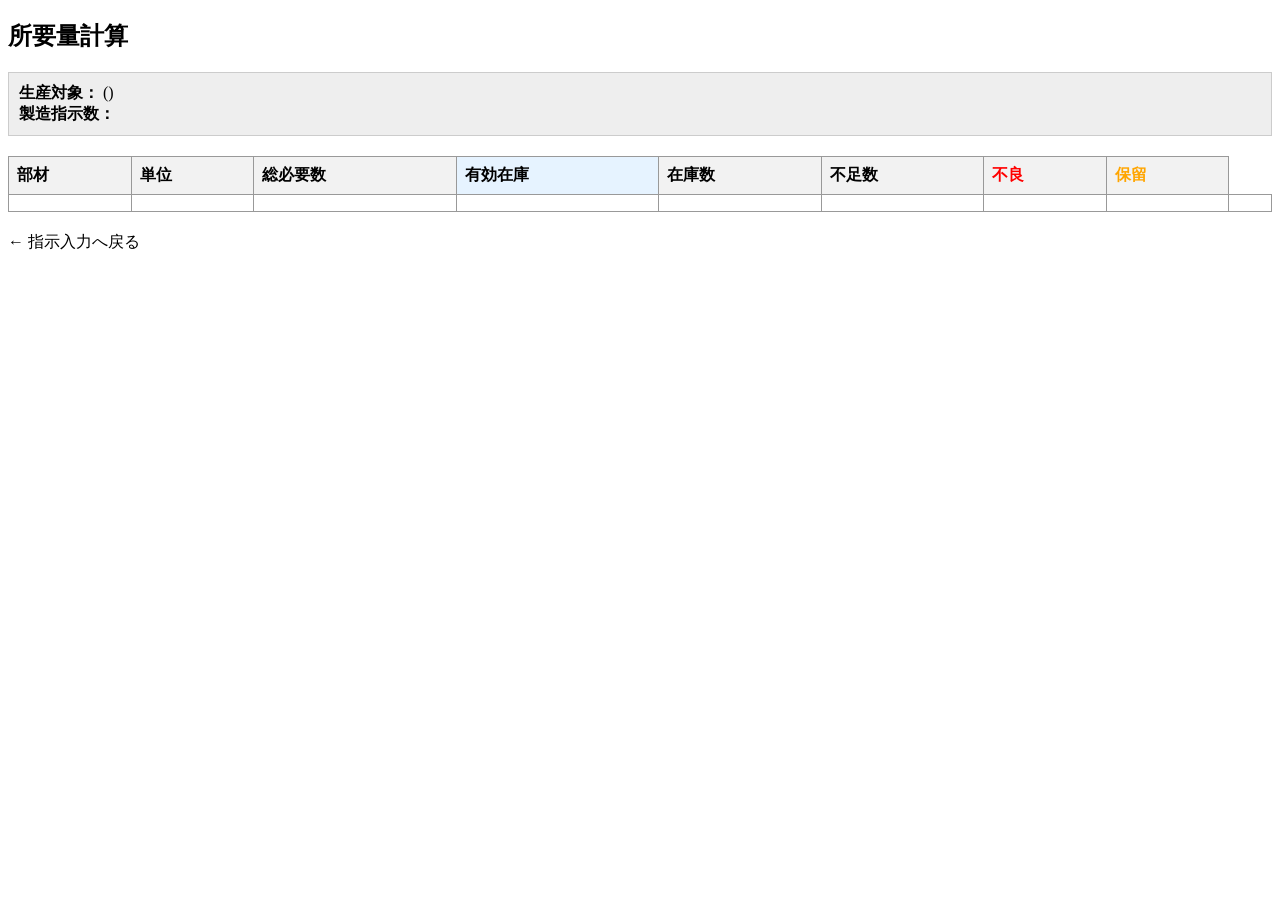
<file: src/main/resources/templates/requirements_plunning/RequirementsPlanning.html>
<!DOCTYPE html>
<html xmlns:th="http://www.thymeleaf.org">
<head>
    <meta charset="UTF-8">
    <title>BOM全展開確認 | Phase 1</title>
    <link rel="stylesheet" th:href="@{/css/common.css}">
    <style>
        .system-table { width: 100%; border-collapse: collapse; margin-top: 20px; }
        .system-table th, .system-table td { border: 1px solid #999; padding: 8px; text-align: left; }
        .system-table th { background-color: #f2f2f2; }
        /* 階層に応じたインデント */
        .indent { display: inline-block; }
        .bom-row:hover {
    		background-color: #f9f9f9;
		}
    </style>
</head>
<body>
    <div class="main-container">
        <h2>所要量計算</h2>
        
        <div style="background: #eee; padding: 10px; border: 1px solid #ccc;">
            <strong>生産対象：</strong> <span th:text="${res.parentItem.itemName}"></span> (<span th:text="${res.parentItem.itemId}"></span>)<br>
            <strong>製造指示数：</strong> <span th:text="${res.orderQty}"></span> <span th:text="${res.parentItem.unit}"></span>
        </div>

        <table class="system-table">
            <thead>
                <tr>
                    <th>部材</th>
                    <th>単位</th>
                    <th>総必要数</th>
					
					<th style="background-color: #e6f3ff;">有効在庫</th> 
					
                    <th>在庫数</th>
                    <th>不足数</th>
					<th style="color: red;">不良</th>
       				<th style="color: orange;">保留</th>
        			                   
                </tr>
            </thead>
            <tbody>
				<tr th:each="item : ${res.bomList}"> 	    
				    <td>
				        <span th:style="|padding-left: ${item.level * 20}px;|">

				            
				            <span th:text="${item.level == 0 ? '' : '└ '}"></span>
				            <span th:text="${item.itemId}"></span>
				            <span th:text="' [' + ${item.itemName} + ']'"></span>
				        </span>
				    </td>
                    <td th:text="${item.unit}"></td>
                    <td th:text="${item.quantityDisp}"></td>
                    <td th:text="${item.totalRequiredDisp}" style="font-weight: bold; color: blue;"></td>
					
					<td th:text="${item.availableQtyDisp}"></td>  
					
					<td th:text="${item.stockQtyDisp}"></td>
                    <td th:text="${item.shortageQtyDisp}"></td>
					<td th:text="${item.defectiveQtyDisp}" style="color: red;"></td>
        			<td th:text="${item.holdQtyDisp}" style="color: orange;"></td>
                  
                </tr>
            </tbody>
        </table>

        <div style="margin-top: 20px;">
            <a th:href="@{/bom/index}">← 指示入力へ戻る</a>
        </div>
    </div>
</body>
</html>
</file>
